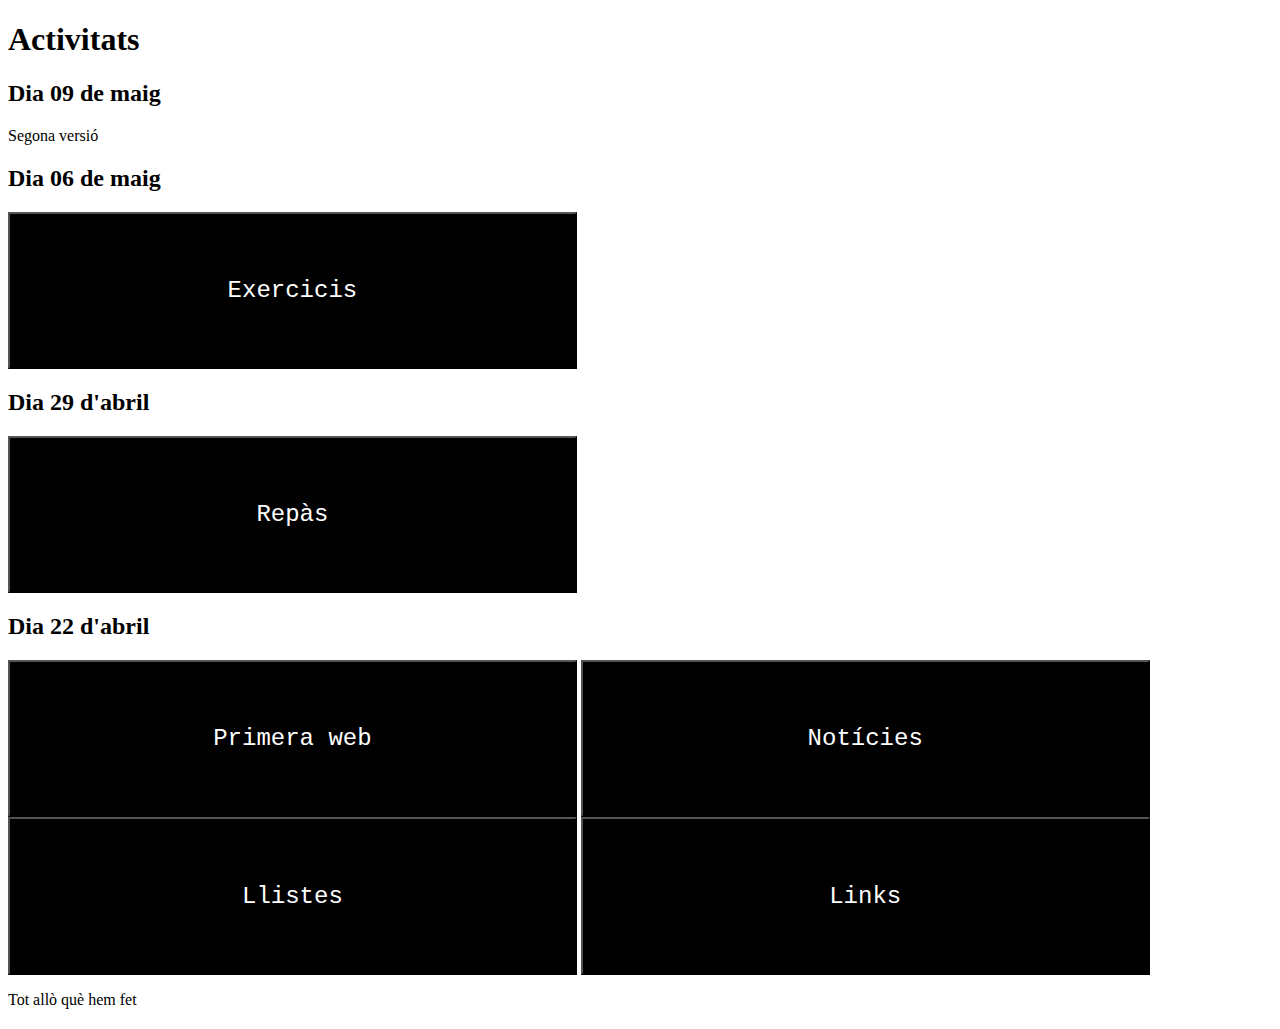
<file: index.html>
<!DOCTYPE html>
<html>
	<head>
		<title> Botons </title>
		<style>
			button{
				background-color: black;
				width: 45%;
				color: white;
				padding: 5%;
				font-family: monospace;
				font-size: 18pt
			}
			button:hover{
				background-color: purple;
				width: 75%;
				padding: 10%
			}
			#final{
				
			}
			
			</style>
	</head>	
	<body>
		<h1> Activitats </h1>

		<h2> Dia 09 de maig </h2>
		Segona versió
		
		
		<h2> Dia 06 de maig </h2>
		<a href="exercicis-6-5-25.html"><button id="final">Exercicis</button></a>
				
		<h2> Dia 29 d'abril </h2>
		<a href="repas.html"><button id="final">Repàs</button></a>
		
		<h2> Dia 22 d'abril </h2>
		<a href="primera_web.html"><button class="primer">Primera web</button></a>
		<a href="noticies.html"><button class="primer">Notícies</button></a>
		<a href="llistes.html"><button class="segon">Llistes</button></a>
		<a href="links.html"><button class="segon">Links</button></a>

	</body>
	<footer>
		<p>Tot allò què hem fet</p>
	</footer>
</html>
</file>
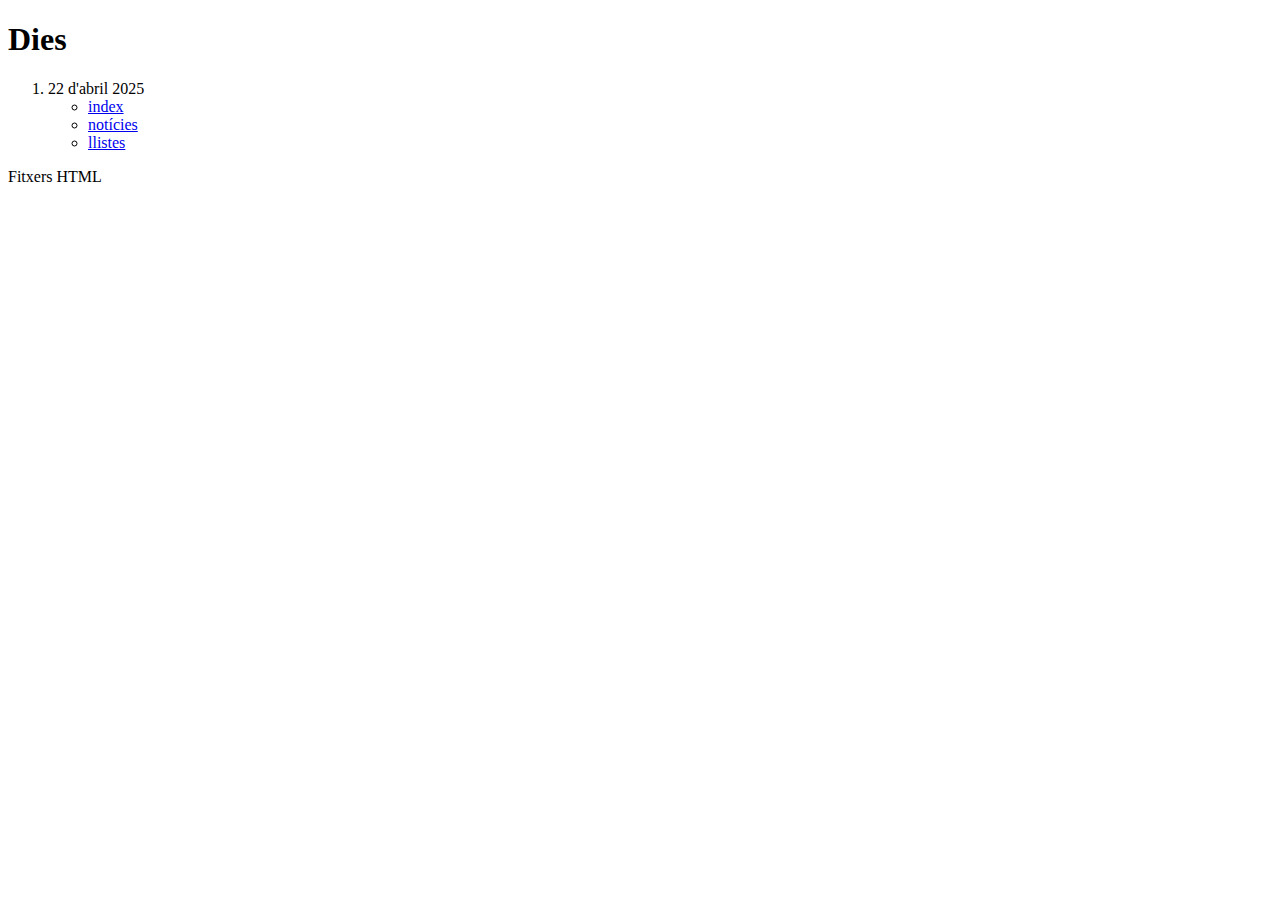
<file: links.html>
<!DOCTYPE html>
<html>
	<head>
		<title> Classes </title>
	</head>
	<body>
		<h1>Dies</h1>
		<ol>
			<li>22 d'abril 2025</li>
			<ul>
				<li><a href="index.html">index</a></li>
				<li><a href="noticies.html">notícies</a></li>
				<li><a href="llistes.html">llistes</a></li>
			</ul>
		</ol>
	</body>
	<footer>
		<p>Fitxers HTML</p>
	</footer>
</html>
</file>
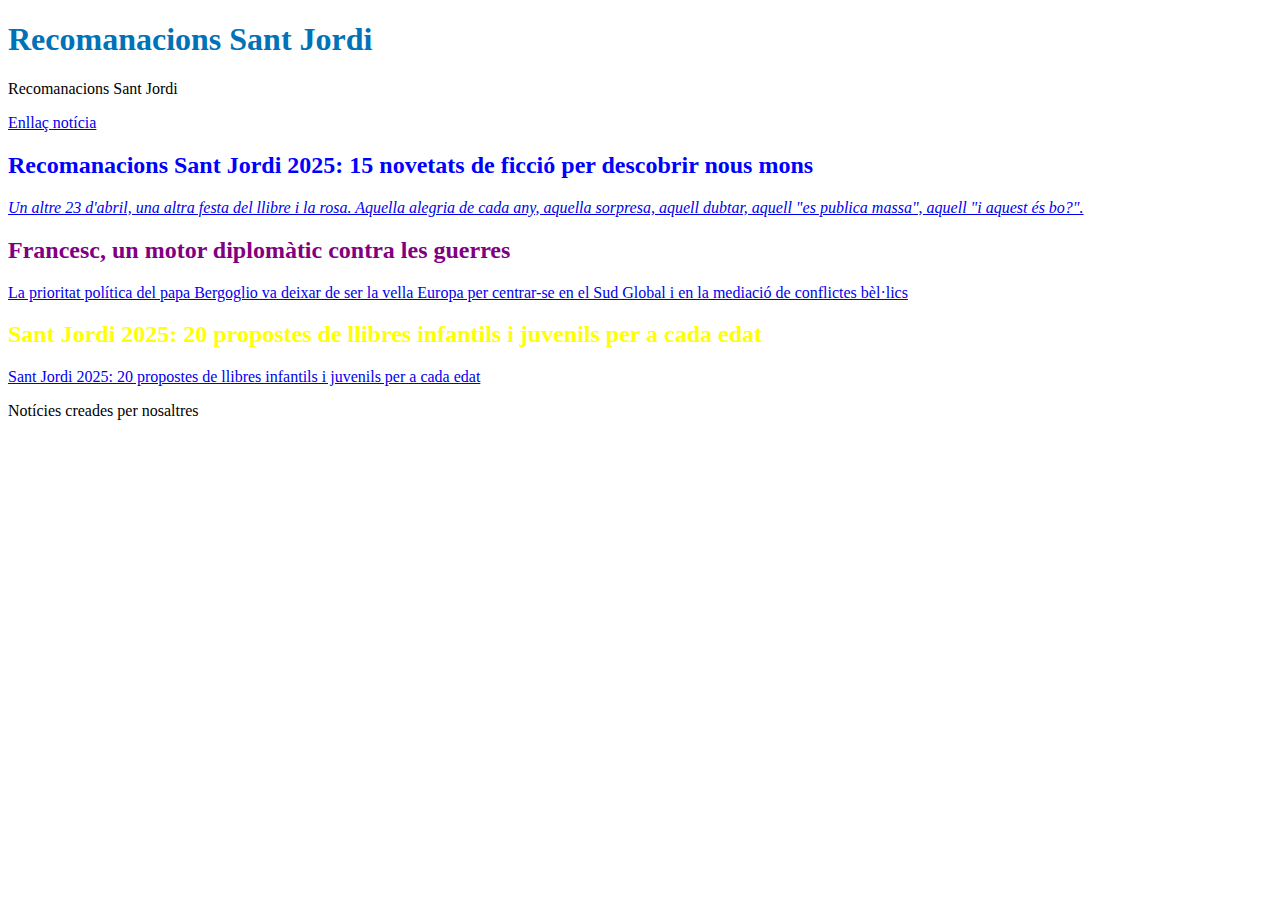
<file: noticies.html>
<!DOCTYPE html>
<html>
	<head>
		<title> Notícies </title>
	</head>
	<body>
		<h1 style="color:#0072b8">Recomanacions Sant Jordi</h1>
		<p>Recomanacions Sant Jordi</p>
		<a href="https://www.3cat.cat/324/recomanacions-sant-jordi/tema/recomanajord/">Enllaç notícia</a>
		<h2 style="color:blue">Recomanacions Sant Jordi 2025: 15 novetats de ficció per descobrir nous mons</h2>
		<a href="https://www.3cat.cat/324/recomanacions-sant-jordi-2025-15-novetats-de-ficcio-per-descobrir-nous-mons/noticia/3343723/"><i>Un altre 23 d'abril, una altra festa del llibre i la rosa. Aquella alegria de cada any, aquella sorpresa, aquell dubtar, aquell "es publica massa", aquell "i aquest és bo?".</i></a>
		<h2 style="color:purple">Francesc, un motor diplomàtic contra les guerres</h2>
		<a href="https://www.3cat.cat/324/francesc-un-motor-diplomatic-contra-les-guerres/noticia/3347243/">La prioritat política del papa Bergoglio va deixar de ser la vella Europa per centrar-se en el Sud Global i en la mediació de conflictes bèl·lics</a>
		<h2 style="color:yellow">Sant Jordi 2025: 20 propostes de llibres infantils i juvenils per a cada edat</h2>
		<a href="https://www.3cat.cat/324/sant-jordi-2025-20-propostes-de-llibres-infantils-i-juvenils-per-a-totes-les-edats/noticia/3346416/">Sant Jordi 2025: 20 propostes de llibres infantils i juvenils per a cada edat</a>
	</body>
	<footer>
		<p>Notícies creades per nosaltres</p>
	</footer>
</html>
</file>
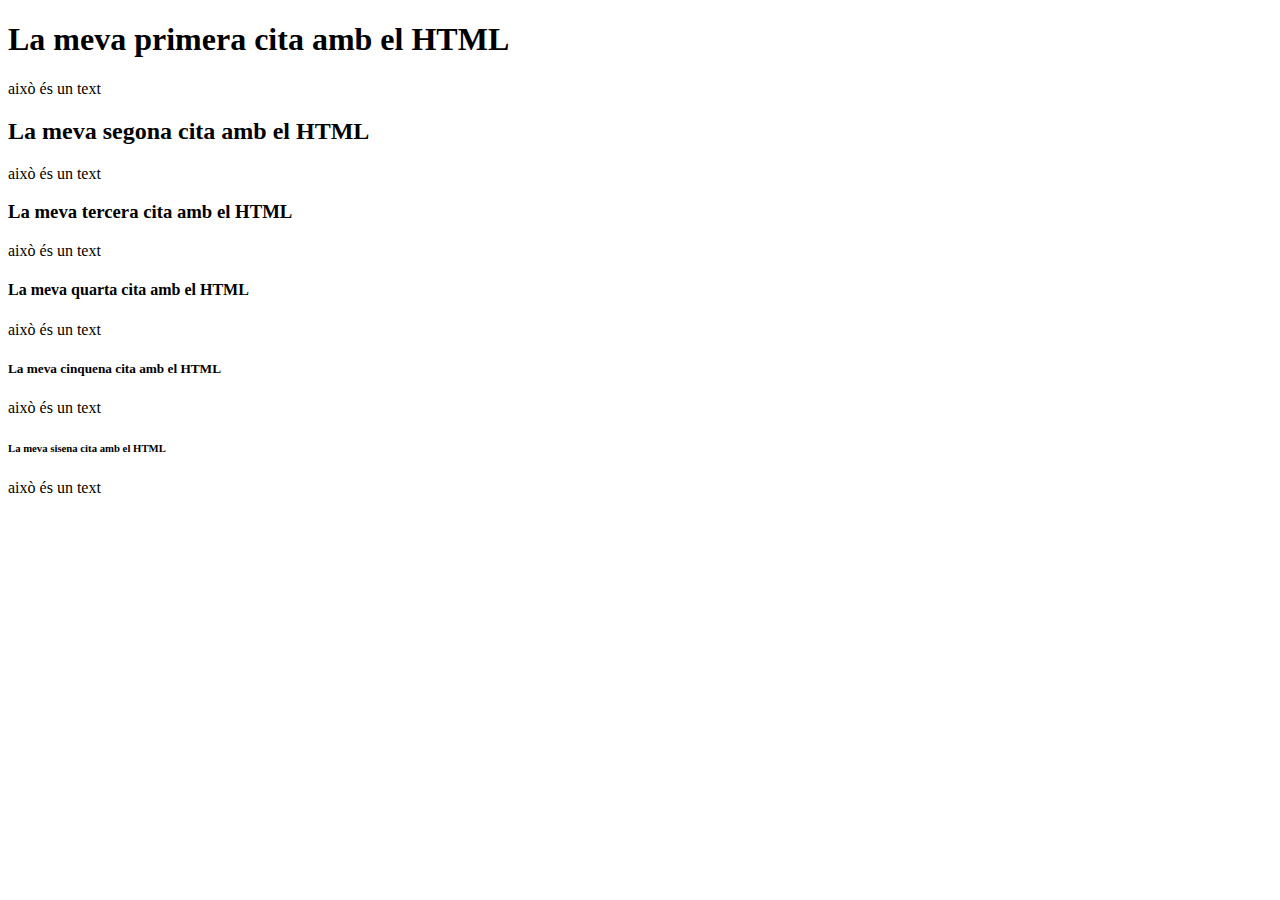
<file: primera_web.html>
<!DOCTYPE html>
<html>
	<head>
		<title> Joel </title>
	</head>
	<body>
		<h1>La meva primera cita amb el HTML</h1>
		<p>això és un text</p>
		<h2>La meva segona cita amb el HTML</h2>
		<p>això és un text</p>
		<h3>La meva tercera cita amb el HTML</h3>
		<p>això és un text</p>
		<h4>La meva quarta cita amb el HTML</h4>
		<p>això és un text</p>
		<h5>La meva cinquena cita amb el HTML</h5>
		<p>això és un text</p>
		<h6>La meva sisena cita amb el HTML</h6>
		<p>això és un text</p>
	</body>
	<footer>
		
	</footer>
</html>
</file>
